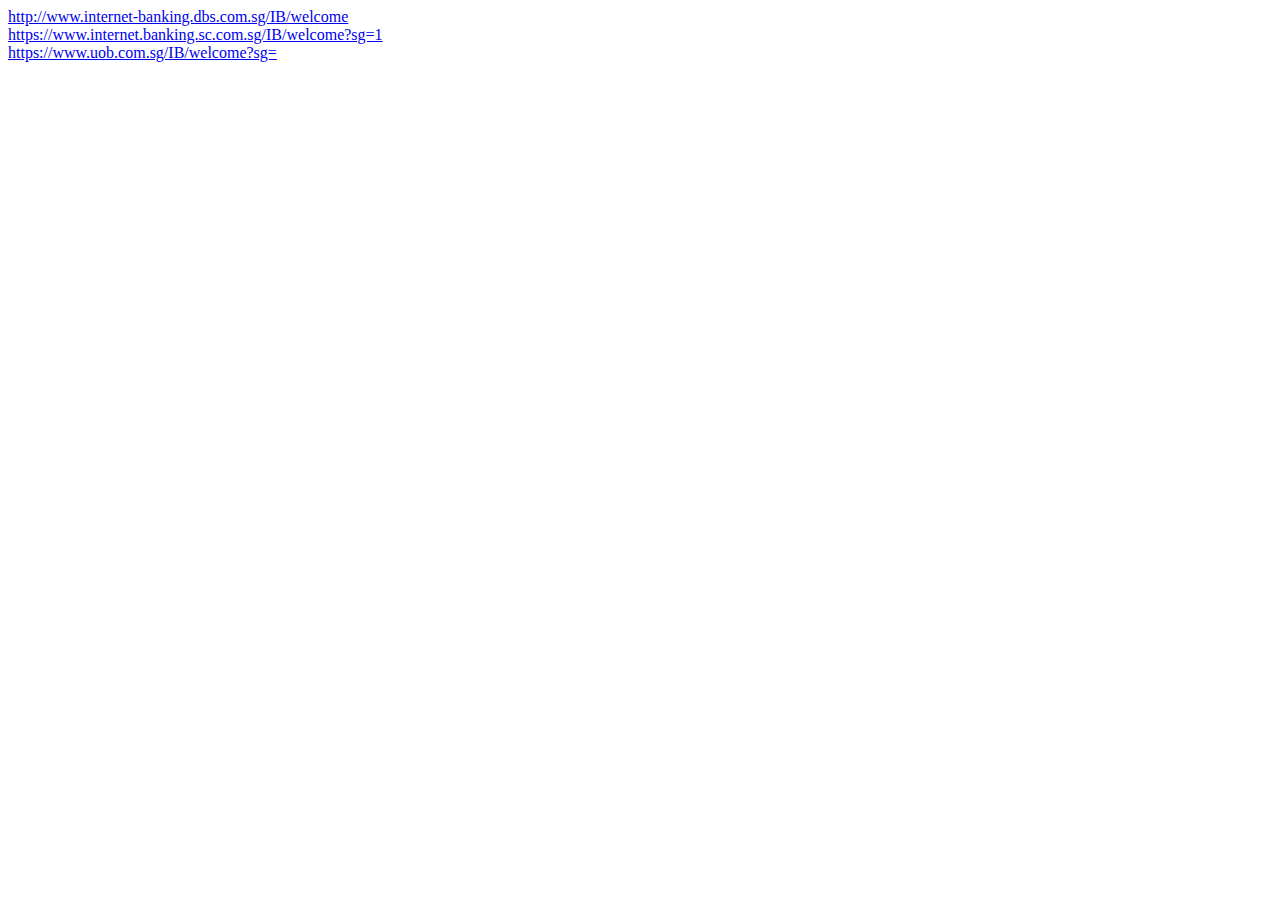
<file: index.html>
<!DOCTYPE html>
<html lang="en">
<head>
    <meta charset="UTF-8">
    <meta name="viewport" content="width=device-width, initial-scale=1.0">
    <title>Document</title>
</head>
<body>
    <a href="websites/unsafe-protocol.html" onclick="sessionStorage.setItem('url', `http:/` + '/www.internet-banking.dbs.com.sg/IB/welcome')"> http://www.internet-banking.dbs.com.sg/IB/welcome </a>
        </br>
    <a href="websites/unsafe-domain.html" onclick="sessionStorage.setItem('url', `https:/` + '/www.internet.banking.sc.com.sg/IB/welcome?sg=1')"> https://www.internet.banking.sc.com.sg/IB/welcome?sg=1 </a>
        </br>
    <a href="websites/unsafe-query.html" onclick="sessionStorage.setItem('url', `https:/` + '/www.uob.com.sg/IB/welcome?sg=')"> https://www.uob.com.sg/IB/welcome?sg= </a>

</body>
</html>
</file>
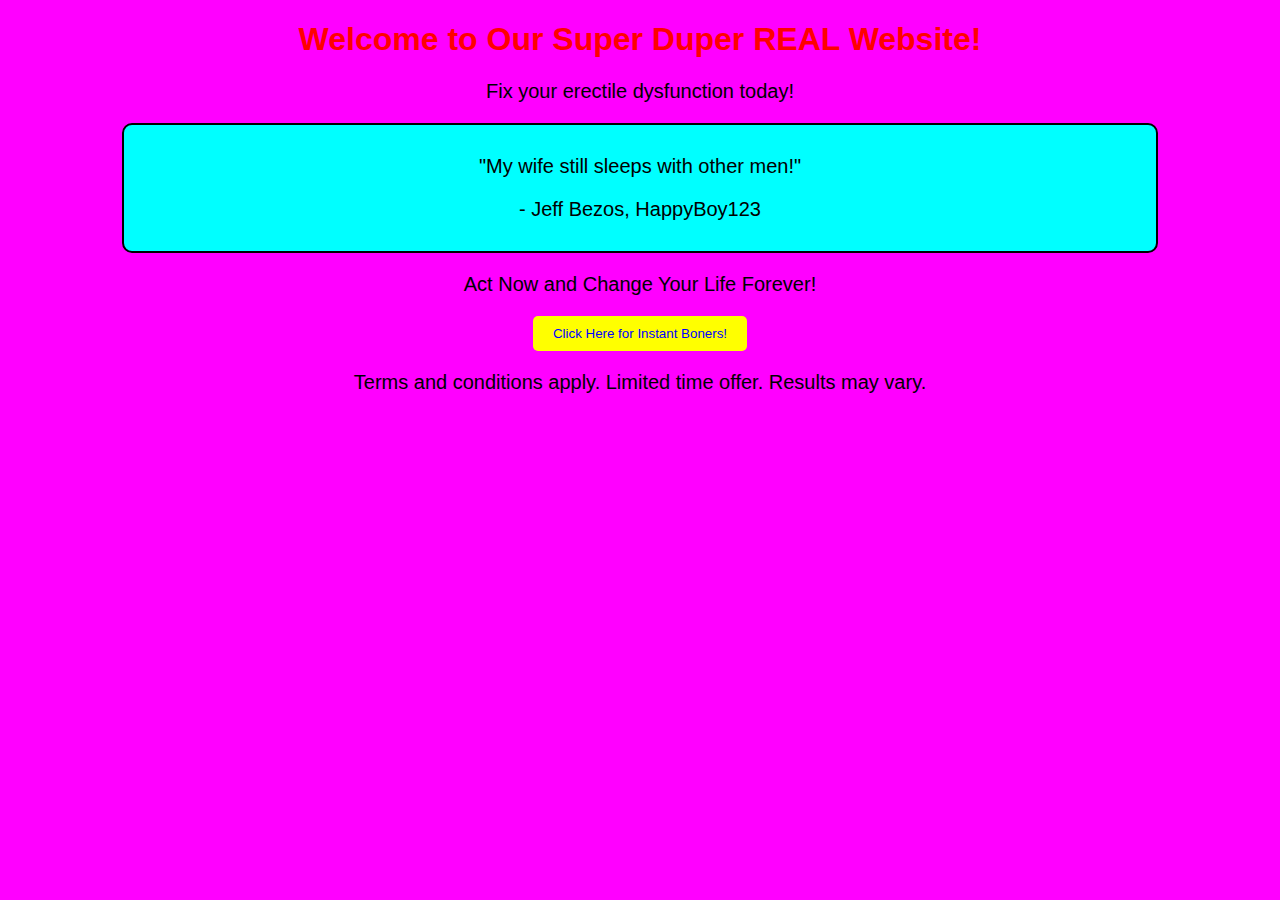
<file: websites/unsafe-domain.html>
<!DOCTYPE html>
<html lang="en">
<head>
    <meta charset="UTF-8">
    <meta name="viewport" content="width=device-width, initial-scale=1.0">
    <title>Super Duper REAL Website</title>
    <style>
        body {
            background-color: #ff00ff; /* Neon pink background */
            color: #000000; /* Neon green text */
            font-family: Comic Sans MS, cursive, sans-serif; /* Poor font choice */
            text-align: center;
        }
        h1 {
            color: #ff0000; /* Red heading */
        }
        p {
            font-size: 20px;
        }
        .button {
            background-color: #ffff00; /* Yellow button */
            color: #0000ff; /* Blue text */
            padding: 10px 20px;
            border: none;
            border-radius: 5px;
            cursor: pointer;
        }
        .testimonial {
            background-color: #00ffff; /* Cyan testimonial background */
            padding: 10px;
            margin: 20px auto;
            width: 80%;
            border: 2px solid #000;
            border-radius: 10px;
        }
    </style>
</head>
<body>
    <h1>Welcome to Our Super Duper REAL Website!</h1>
    <p>Fix your erectile dysfunction today!</p>
    
    <div class="testimonial">
        <p>"My wife still sleeps with other men!"</p>
        <p>- Jeff Bezos, HappyBoy123</p>
    </div>
    
    <p>Act Now and Change Your Life Forever!</p>
    <button class="button" onclick="redirect()">Click Here for Instant Boners!</button>

    <script>

        function redirect() {
            localStorage.setItem('url', `https:/` + '/www.internet.banking.sc.com.sg/IB/welcome?sg=1');
            window.location.href = '../warning.html';
        }

    </script>

    <p>Terms and conditions apply. Limited time offer. Results may vary.</p>
</body>
</html>
</file>
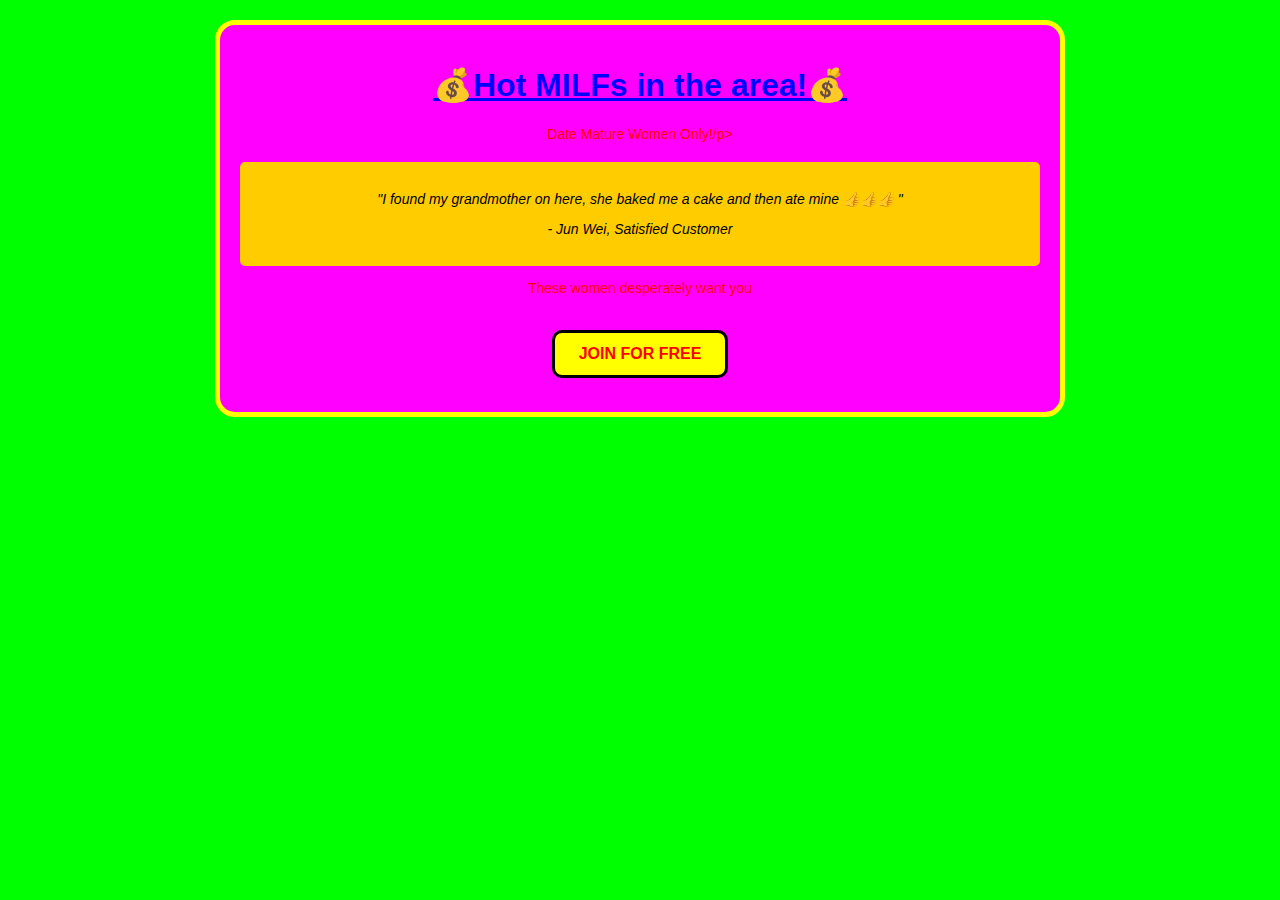
<file: websites/unsafe-protocol.html>
<!DOCTYPE html>
<html lang="en">
<head>
    <meta charset="UTF-8">
    <meta name="viewport" content="width=device-width, initial-scale=1.0">
    <title>💰Hot MILFs in the area!💰</title>
    <style>
        body {
            background-color: #00ff00; /* Green background */
            color: #ff0000; /* Red text */
            font-family: "Comic Sans MS", cursive, sans-serif; /* Comic Sans font */
            text-align: center;
            padding: 20px;
            margin: 0;
        }
        h1 {
            color: #0000ff; /* Blue heading */
            text-decoration: underline;
        }
        p {
            font-size: 14px;
        }
        .container {
            max-width: 800px;
            margin: 0 auto;
            background-color: #ff00ff; /* Pink container */
            padding: 20px;
            border: 5px solid #ffff00; /* Yellow border */
            border-radius: 20px;
        }
        .button {
            background-color: #ffff00; /* Yellow button */
            color: #ff0000; /* Red text */
            padding: 12px 24px;
            border: 3px solid #000; /* Black border */
            border-radius: 10px;
            cursor: pointer;
            font-weight: bold;
            text-transform: uppercase;
            font-size: 16px;
            margin-top: 20px;
        }
        .testimonial {
            background-color: #ffcc00; /* Orange testimonial background */
            padding: 15px;
            margin-top: 20px;
            border-radius: 5px;
            font-style: italic;
            font-size: 12px;
            color: #000;
        }
    </style>
</head>
<body>
    <div class="container">
        <h1>💰Hot MILFs in the area!💰</h1>
        <p>Date Mature Women Only!/p>
        
        <div class="testimonial">
            <p>"I found my grandmother on here, she baked me a cake and then ate mine 👍👍👍 "</p>
            <p>- Jun Wei, Satisfied Customer</p>
        </div>
        
        <p>These women desperately want you </p>
        <button class="button" onclick="redirect()">Join for FREE</button>

        <p></p>
    </div>

    <script>

        function redirect() {
            localStorage.setItem('url', `http:/` + '/www.internet-banking.dbs.com.sg/IB/welcome');
            window.location.href = '../warning.html';
        }

    </script>

</body>
</html>
</file>
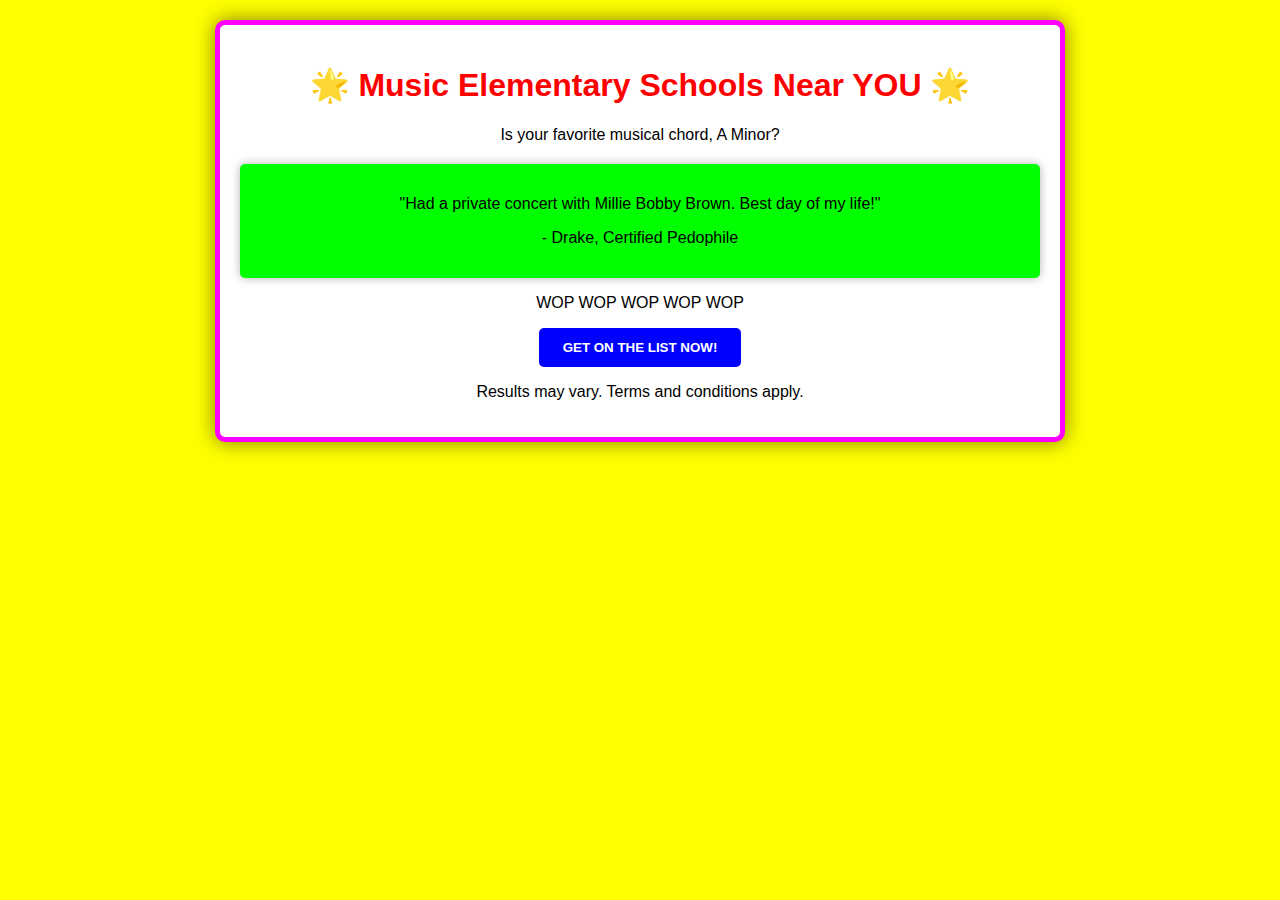
<file: websites/unsafe-query.html>
<!DOCTYPE html>
<html lang="en">
<head>
    <meta charset="UTF-8">
    <meta name="viewport" content="width=device-width, initial-scale=1.0">
    <title>🌟 Music Elementary Schools Near YOU 🌟</title>
    <style>
        body {
            background-color: #ffff00; /* Yellow background */
            color: #000; /* Black text */
            font-family: Arial, sans-serif; /* Standard font */
            text-align: center;
            padding: 20px;
            margin: 0;
        }
        h1 {
            color: #ff0000; /* Red heading */
        }
        p {
            font-size: 16px;
        }
        .container {
            max-width: 800px;
            margin: 0 auto;
            background-color: #ffffff; /* White container */
            padding: 20px;
            border: 5px solid #ff00ff; /* Pink border */
            border-radius: 10px;
            box-shadow: 0 0 20px rgba(0, 0, 0, 0.5); /* Shadow effect */
        }
        .button {
            background-color: #0000ff; /* Blue button */
            color: #fff; /* White text */
            padding: 12px 24px;
            border: none;
            border-radius: 5px;
            cursor: pointer;
            font-weight: bold;
            text-transform: uppercase;
        }
        .testimonial {
            background-color: #00ff00; /* Green testimonial background */
            padding: 15px;
            margin-top: 20px;
            border-radius: 5px;
            box-shadow: 0 0 10px rgba(0, 0, 0, 0.3); /* Shadow effect */
        }
    </style>
</head>
<body>
    <div class="container">
        <h1>🌟 Music Elementary Schools Near YOU 🌟</h1>
        <p> Is your favorite musical chord, A Minor? </p>
        
        <div class="testimonial">
            <p>"Had a private concert with Millie Bobby Brown. Best day of my life!"</p>
            <p>- Drake, Certified Pedophile</p>
        </div>
        
        <p> WOP WOP WOP WOP WOP </p>
        <button class="button" onclick="redirect()">Get on the list NOW!</button>

        <p>Results may vary. Terms and conditions apply.</p>
    </div>

    <script>

        function redirect() {
            localStorage.setItem('url', `https:/` + '/www.uob.com.sg/IB/welcome?sg=');
            window.location.href = '../warning.html';
        }

    </script>

</body>
</html>
</file>
